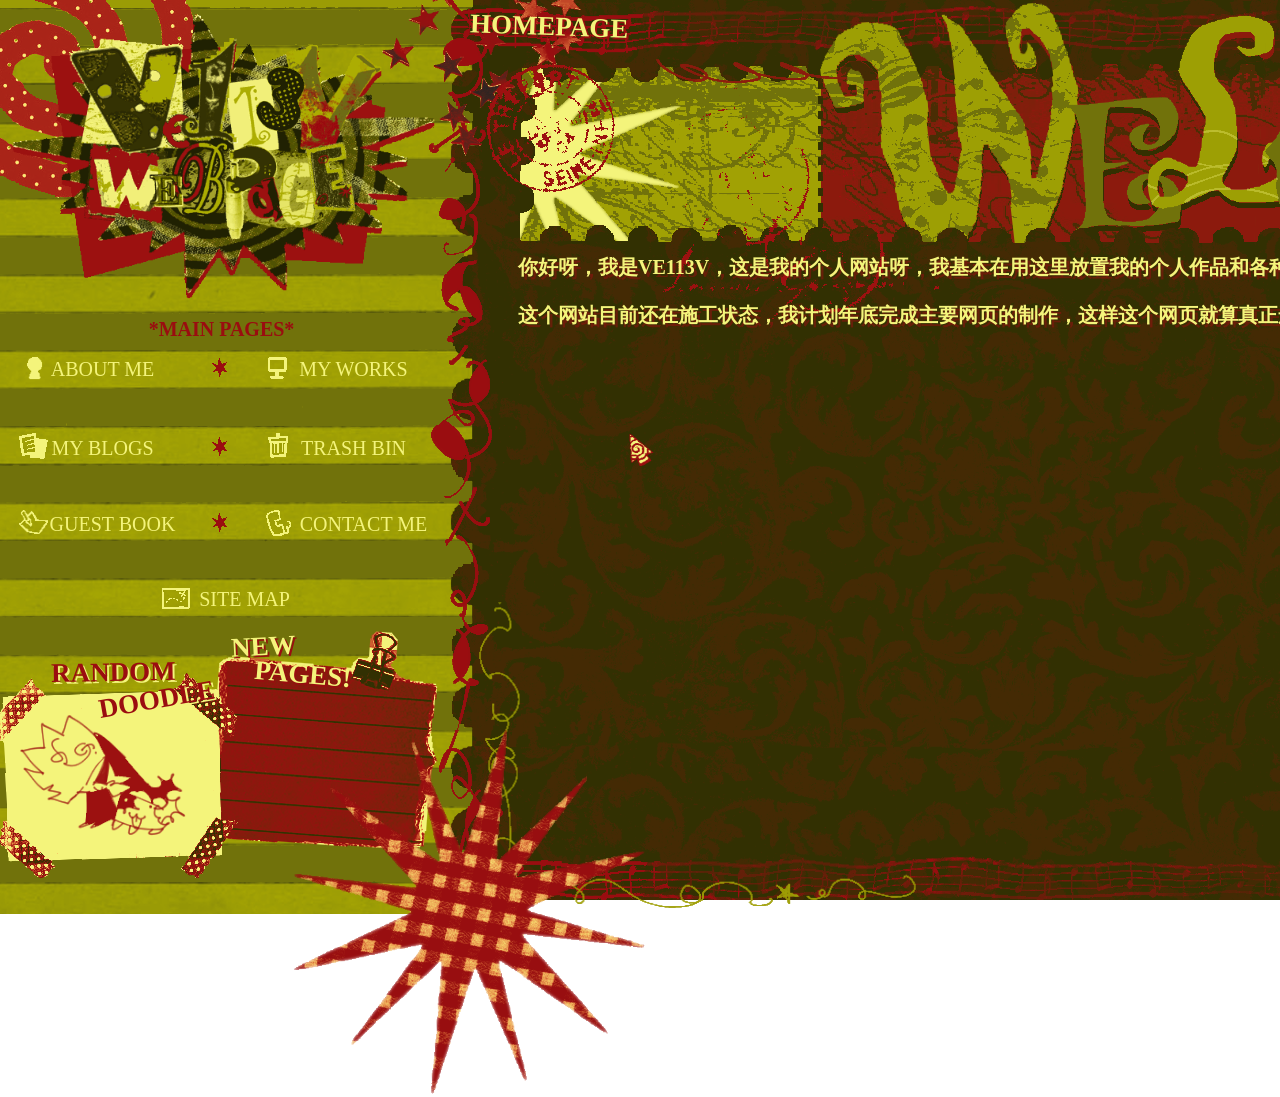
<file: index.html>
<!doctype html>
<html lang="en">
<head>
<meta charset="utf-8">
<title>homepage</title>
<link href="16.png" rel="icon" sizes="16x16" type="image/png">
<link href="ve113vwebpage.css" rel="stylesheet">
<link href="index.css" rel="stylesheet">
</head>
<body>
<div id="wb_Image1" style="position:absolute;left:0px;top:0px;width:503px;height:914px;z-index:0;">
<img src="images/lalala.png" id="Image1" alt=""></div>
<!-- 鼠标闪粉 -->
<div id="Html1" style="position:absolute;left:1937px;top:526px;width:75px;height:61px;z-index:1">
<!-- 鼠标 ★ 星光特效（变小消失版） -->
<script>
(function() {
  // 保持你原来的配色
  var colours = ["#F4F47B", "#9A0D10", "#B0B000"];
  var sparks = [];
  var isAnimating = false;
  var lastSpawn = 0;

  function spawn(x, y) {
    var el = document.createElement("span");
    el.innerText = "★";
    
    // 初始大小可以稍微大一点点，为了缩小过程更明显
    var size = 14 + Math.random() * 14; 
    
    el.style.cssText = 
      "position: fixed;" +
      "left: " + x + "px;" +
      "top: " + y + "px;" +
      "color: " + colours[Math.floor(Math.random() * colours.length)] + ";" +
      "font-size: " + size + "px;" +
      "pointer-events: none;" +
      "z-index: 99999;" +
      "user-select: none;" +
      "transform: translate(-50%, -50%);" +
      "will-change: transform;";
      
    document.body.appendChild(el);

    sparks.push({
      el: el,
      x: x,
      y: y,
      vx: (Math.random() - 0.5) * 3, 
      vy: Math.random() * 2 + 1,     
      life: 1,                       
      decay: 0.02 + Math.random() * 0.03, // 消散速度
      rot: 0,
      vrot: (Math.random() - 0.5) * 15    
    });

    if (!isAnimating) {
      isAnimating = true;
      requestAnimationFrame(update);
    }
  }

  function update() {
    for (var i = sparks.length - 1; i >= 0; i--) {
      var s = sparks[i];
      
      // 物理更新
      s.x += s.vx;
      s.y += s.vy;
      s.rot += s.vrot;
      s.life -= s.decay;

      // 生命值为 0 时移除
      if (s.life <= 0) {
        if (s.el.parentNode) s.el.parentNode.removeChild(s.el);
        sparks.splice(i, 1);
        continue;
      }

      s.el.style.left = s.x + "px";
      s.el.style.top = s.y + "px";
      // 注意：这里去掉了 opacity，只用 scale 变小，并保留旋转效果
      s.el.style.transform = "translate(-50%, -50%) scale(" + s.life + ") rotate(" + s.rot + "deg)";
    }

    if (sparks.length > 0) {
      requestAnimationFrame(update);
    } else {
      isAnimating = false;
    }
  }

  // 监听鼠标滑动
  document.addEventListener("mousemove", function(e) {
    var now = Date.now();
    if (now - lastSpawn < 30) return; // 节流
    lastSpawn = now;
    spawn(e.clientX, e.clientY);
  });
})();
</script></div>
<div id="wb_Image2" style="position:absolute;left:479px;top:8px;width:1431px;height:900px;z-index:2;">
<img src="images/thing.png" id="Image2" alt=""></div>
<div id="wb_Image3" style="position:absolute;left:0px;top:0px;width:443px;height:310px;z-index:3;">
<img src="images/logo.gif" id="Image3" alt=""></div>
<div id="wb_ThemeableButton1" style="position:absolute;left:2px;top:339px;width:201px;height:61px;z-index:4;">
<a class="ui-button ui-corner-all" id="ThemeableButton1" href="" style="width:100%;height:100%;">ABOUT ME</a></div>
<div id="wb_Image4" style="position:absolute;left:22px;top:357px;width:26px;height:23px;z-index:5;">
<img src="images/时间轴 10001.png" id="Image4" alt=""></div>
<div id="wb_ThemeableButton2" style="position:absolute;left:253px;top:339px;width:201px;height:61px;z-index:6;">
<a class="ui-button ui-corner-all" id="ThemeableButton2" href="" style="width:100%;height:100%;">MY WORKS</a></div>
<div id="wb_Image5" style="position:absolute;left:262px;top:354px;width:31px;height:27px;z-index:7;">
<img src="images/时间轴 10005.png" id="Image5" alt=""></div>
<div id="wb_Image6" style="position:absolute;left:204px;top:354px;width:31px;height:27px;z-index:8;">
<img src="images/7.png" id="Image6" alt=""></div>
<div id="wb_ThemeableButton3" style="position:absolute;left:2px;top:418px;width:201px;height:61px;z-index:9;">
<a class="ui-button ui-corner-all" id="ThemeableButton3" href="" style="width:100%;height:100%;">MY BLOGS</a></div>
<div id="wb_ThemeableButton4" style="position:absolute;left:253px;top:418px;width:201px;height:61px;z-index:10;">
<a class="ui-button ui-corner-all" id="ThemeableButton4" href="" style="width:100%;height:100%;">TRASH BIN</a></div>
<div id="wb_Image7" style="position:absolute;left:204px;top:433px;width:31px;height:27px;z-index:11;">
<img src="images/7.png" id="Image7" alt=""></div>
<div id="wb_Image8" style="position:absolute;left:19px;top:433px;width:29px;height:26px;z-index:12;">
<img src="images/8.png" id="Image8" alt=""></div>
<div id="wb_Image9" style="position:absolute;left:262px;top:433px;width:31px;height:27px;z-index:13;">
<img src="images/时间轴 10004.png" id="Image9" alt=""></div>
<div id="wb_ThemeableButton5" style="position:absolute;left:253px;top:494px;width:201px;height:61px;z-index:14;">
<a class="ui-button ui-corner-all" id="ThemeableButton5" href="" style="width:100%;height:100%;">  CONTACT ME</a></div>
<div id="wb_Image10" style="position:absolute;left:262px;top:509px;width:31px;height:27px;z-index:15;">
<img src="images/时间轴 10002.png" id="Image10" alt=""></div>
<div id="wb_Image11" style="position:absolute;left:204px;top:509px;width:31px;height:27px;z-index:16;">
<img src="images/7.png" id="Image11" alt=""></div>
<div id="wb_ThemeableButton6" style="position:absolute;left:2px;top:494px;width:201px;height:61px;z-index:17;">
<a class="ui-button ui-corner-all" id="ThemeableButton6" href="" style="width:100%;height:100%;">  GUEST BOOK</a></div>
<div id="wb_Image12" style="position:absolute;left:19px;top:509px;width:29px;height:25px;z-index:18;">
<img src="images/时间轴 10003.png" id="Image12" alt=""></div>
<div id="wb_ThemeableButton7" style="position:absolute;left:124px;top:569px;width:201px;height:61px;z-index:19;">
<a class="ui-button ui-corner-all" id="ThemeableButton7" href="" style="width:100%;height:100%;">    SITE MAP</a></div>
<div id="wb_Image13" style="position:absolute;left:160px;top:584px;width:31px;height:27px;z-index:20;">
<img src="images/时间轴 10006.png" id="Image13" alt=""></div>
<div id="wb_Image15" style="position:absolute;left:1536px;top:0px;width:382px;height:246px;z-index:21;">
<img src="images/插画10.gifphone.gif" id="Image15" alt=""></div>
<div id="wb_Image16" style="position:absolute;left:203px;top:630px;width:236px;height:221px;z-index:22;">
<img src="images/pin1.png" id="Image16" alt=""></div>
<div id="wb_Image17" style="position:absolute;left:0px;top:672px;width:238px;height:207px;z-index:23;">
<img src="images/pin2.png" id="Image17" alt=""></div>
<div id="wb_Image14" style="position:absolute;left:293px;top:730px;width:353px;height:363px;z-index:24;">
<img src="images/wa.png" id="Image14" alt=""></div>
<div id="wb_Heading1" style="position:absolute;left:137px;top:318px;width:169px;height:26px;z-index:25;">
<h1 id="Heading1">*MAIN PAGES*</h1></div>
<div id="wb_Image18" style="position:absolute;left:382px;top:0px;width:200px;height:156px;z-index:26;">
<img src="images/STAR.png" id="Image18" alt=""></div>
<div id="wb_Image19" style="position:absolute;left:1778px;top:758px;width:200px;height:156px;z-index:27;">
<img src="images/STAR.png" id="Image19" alt=""></div>
<div id="wb_Heading3" style="position:absolute;left:85px;top:683px;width:145px;height:42px;z-index:28;">
<h1 id="Heading3">DOODLE</h1></div>
<div id="wb_Heading2" style="position:absolute;left:41px;top:656px;width:145px;height:42px;z-index:29;">
<h1 id="Heading2">RANDOM</h1></div>
<div id="wb_Heading4" style="position:absolute;left:191px;top:630px;width:145px;height:42px;z-index:30;">
<h1 id="Heading4">NEW</h1></div>
<div id="wb_Heading5" style="position:absolute;left:230px;top:658px;width:145px;height:42px;z-index:31;">
<h1 id="Heading5">PAGES!</h1></div>
<div id="wb_Heading6" style="position:absolute;left:451px;top:10px;width:196px;height:42px;z-index:32;">
<h1 id="Heading6">HOMEPAGE</h1></div>

<!-- 鼠标 -->
<div id="Html3" style="position:absolute;left:1979px;top:611px;width:75px;height:61px;z-index:34">
<!-- 自定义图片鼠标指针 -->
<script>
(function() {
  // 防止重复插入
  if (document.getElementById('custom-image-cursor')) return;

  // ==========================================
  // ⚙️ 配置区：只需修改这里即可
  // ==========================================
  var imageUrl = 'images/cursor.png'; // 【必填】你的自定义鼠标图片路径 (支持png/gif/svg)
  var size = 32;                      // 图片显示大小 (px)
  
  // 偏移量：用来校准鼠标的“准心”。
  // 默认设置为图片中心对准鼠标位置 (-50%, -50%)。
  // 如果你的图片是箭头，想让箭头的左上角对准鼠标，请改成 translate(0, 0)。
  var offsetX = '-50%';
  var offsetY = '-50%';
  
  // 顺滑跟随：1 = 完全无延迟（最精准），0.2 = 有一定延迟感（更Q弹）。
  var followSpeed = 0.6; 
  // ==========================================

  // 1. 隐藏系统默认鼠标
  var style= document.createElement('style');
  style.innerHTML = `
    * { cursor: none !important; }
    #custom-image-cursor {
      position: fixed;
      top: 0;
      left: 0;
      width: ${size}px;
      height: ${size}px;
      pointer-events: none; /* 确保不阻挡点击 */
      z-index: 2147483647;  /* 保证在最顶层 */
      background-image: url('${imageUrl}');
      background-size: contain;
      background-repeat: no-repeat;
      background-position: center;
      transform-origin: center center;
      transition: transform 0.1s ease-out;
      will-change: transform, left, top;
    }
    /* 点击时的缩放反馈 */
    #custom-image-cursor.clicking {
      transform: translate(${offsetX}, ${offsetY}) scale(0.85);
    }
    /* 悬停在可点击按钮上时的放大反馈 */
    #custom-image-cursor.hovering {
      transform: translate(${offsetX}, ${offsetY}) scale(1.15);
    }
  `;
  document.head.appendChild(style);

  // 2. 创建自定义鼠标元素
  var cursor = document.createElement('div');
  cursor.id = 'custom-image-cursor';
  // 初始化基础偏移
  cursor.style.transform = `translate(${offsetX}, ${offsetY})`;
  document.body.appendChild(cursor);

  // 3. 鼠标位置追踪
  var mouseX = window.innerWidth / 2;
  var mouseY = window.innerHeight / 2;
  var cursorX = mouseX;
  var cursorY = mouseY;

  document.addEventListener('mousemove', function(e) {
    mouseX = e.clientX;
    mouseY = e.clientY;
  });

  // 4. 平滑跟随动画
  function render() {
    // 差值平滑计算
    cursorX += (mouseX - cursorX) * followSpeed;
    cursorY += (mouseY - cursorY) * followSpeed;

    cursor.style.left = cursorX + 'px';
    cursor.style.top = cursorY + 'px';

    requestAnimationFrame(render);
  }
  render();

  // 5. 交互反馈：鼠标按下 / 松开
  document.addEventListener('mousedown', function() {
    cursor.classList.add('clicking');
  });
  document.addEventListener('mouseup', function() {
    cursor.classList.remove('clicking');
  });

  // 6. 交互反馈：悬停在链接/按钮上
  document.addEventListener('mouseover', function(e) {
    var target = e.target;
    if (target.tagName === 'A' || target.tagName === 'BUTTON' || target.classList.contains('ui-button')) {
      cursor.classList.add('hovering');
    }
  });
  document.addEventListener('mouseout', function(e) {
    var target = e.target;
    if (target.tagName === 'A' || target.tagName === 'BUTTON' || target.classList.contains('ui-button')) {
      cursor.classList.remove('hovering');
    }
  });

})();
</script></div>



<!-- 随机图片 -->
<div id="Html7" style="position:absolute;left:20px;top:701px;width:186px;height:148px;z-index:38">

<div id="random-bg"></div>

<script>
  var imgs = [
    "images/thing0001.png",
    "images/thing0002.png",
    "images/thing0003.png",
    "images/thing0004.png",
    "images/thing0005.png"
  ];

  var bgDiv = document.getElementById('random-bg');

  // 随机抽取一张图作为背景
  bgDiv.style.backgroundImage = "url('" + imgs[Math.floor(Math.random() * imgs.length)] + "')";

  // 1. 悬停抖动
  bgDiv.addEventListener('mouseenter', function() {
    if (bgDiv.classList.contains('bounce')) return;
    bgDiv.classList.remove('shake');
    void bgDiv.offsetWidth; 
    bgDiv.classList.add('shake');
  });

  // 2. 点击 Q 弹跳跃
  bgDiv.addEventListener('click', function() {
    bgDiv.classList.remove('bounce', 'shake');
    void bgDiv.offsetWidth; 
    bgDiv.classList.add('bounce');
  });

  // 3. 动画结束后清理类名
  bgDiv.addEventListener('animationend', function(e) {
    if (e.animationName === 'shake-anim') {
      bgDiv.classList.remove('shake');
    }
    if (e.animationName === 'bounce-anim') {
      bgDiv.classList.remove('bounce');
    }
  });
</script></div>
<div id="wb_Image20" style="position:absolute;left:486px;top:3px;width:1408px;height:318px;z-index:39;">
<img src="images/stamp.png" id="Image20" alt=""></div>
<div id="wb_Heading7" style="position:absolute;left:518px;top:256px;width:1318px;height:142px;z-index:40;">
<h1 id="Heading7">你好呀，我是VE113V，这是我的个人网站呀，我基本在用这里放置我的个人作品和各种奇怪的东西，你也可以把这里当作我的主要活动网站呀 :><br><br>这个网站目前还在施工状态，我计划年底完成主要网页的制作，这样这个网页就算真正运作起来啦！</h1></div>
<!-- PIN -->
<div id="Html8" style="position:absolute;left:1557px;top:616px;width:181px;height:177px;z-index:41">

<!-- 拖拽部件结构 -->
<div id="pin-wrapper">
  <div id="my-drag-pin">
    
    <div id="pin-inner">
      <img id="pin-bg-img" class="pin-bg" src="images/movepin1.png" alt="pin">
      <div class="pin-text">
        <div>★做自我介绍网页</div>
        <div>★睡大觉</div>
        <div>★活着</div>
        <div>★保持活着</div>
      </div>
    </div>
    
  </div>
</div>

<script>
  (function() {
    if (window.__pinDragInitialized) return;
    window.__pinDragInitialized = true;

    var pin = document.getElementById('my-drag-pin');
    var pinInner = document.getElementById('pin-inner');
    var bgImg = document.getElementById('pin-bg-img');
    var isDragging = false;
    var startX, startY;
    
    // 物理摇摆变量
    var angle = 0;          
    var angularVel = 0;     
    var lastX = 0;          
    var targetAngle = 0;    
    
    // 物理参数
    var stiffness = 0.08;    // 弹簧硬度（稍微调软了一点，摇晃更明显）
    var damping = 0.82;      // 阻尼摩擦（越小停得越快）
    var maxAngle = 15;       // 最大倾斜角度
    
    function getPos(e) {
      if (e.touches && e.touches.length > 0) {
        return { x: e.touches[0].clientX, y: e.touches[0].clientY };
      }
      return { x: e.clientX, y: e.clientY };
    }

    function startDrag(e) {
      var pos = getPos(e);
      isDragging = true;
      lastX = pos.x; 

      var rect = pin.getBoundingClientRect();
      pin.style.position = 'fixed';
      pin.style.width = rect.width + 'px';
      pin.style.height = rect.height + 'px';
      pin.style.left = rect.left + 'px';
      pin.style.top = rect.top + 'px';

      startX = pos.x - rect.left;
      startY = pos.y - rect.top;

      bgImg.src = 'images/movepin2.png';
      pin.classList.add('dragging');
      
      // 启动物理渲染循环
      requestAnimationFrame(renderSwing);
      
      if (e.cancelable) e.preventDefault();
    }

    function doDrag(e) {
      if (!isDragging) return;
      var pos = getPos(e);

      // 计算瞬时拖动速度
      var vx = pos.x - lastX;
      lastX = pos.x;

      // 速度映射为目标倾斜角度
      targetAngle = vx * 0.8;
      
      if (targetAngle > maxAngle) targetAngle = maxAngle;
      if (targetAngle < -maxAngle) targetAngle = -maxAngle;

      // 边界限制
      var newLeft = pos.x - startX;
      var newTop = pos.y - startY;
      var winWidth = window.innerWidth;
      var winHeight = window.innerHeight;
      var pinWidth = pin.offsetWidth;
      var pinHeight = pin.offsetHeight;

      if (newLeft < 0) newLeft = 0;
      if (newLeft > winWidth - pinWidth) newLeft = winWidth - pinWidth;
      if (newTop < 0) newTop = 0;
      if (newTop > winHeight - pinHeight) newTop = winHeight - pinHeight;

      pin.style.left = newLeft + 'px';
      pin.style.top = newTop + 'px';

      if (e.cancelable) e.preventDefault();
    }

    function stopDrag() {
      if (!isDragging) return;
      isDragging = false;
      bgImg.src = 'images/movepin1.png';
      pin.classList.remove('dragging');
      targetAngle = 0; 
    }
    
    // 核心：物理弹簧渲染循环
    function renderSwing() {
      // 当完全静止且没有拖拽时，停止循环
      if (!isDragging && Math.abs(angle) < 0.05 && Math.abs(angularVel) < 0.05 && Math.abs(targetAngle) < 0.05) {
        angle = 0;
        pinInner.style.transform = `rotate(0deg)`;
        return;
      }

      // 【核心修复】：让目标角度每帧自动衰减。
      // 这样即使你鼠标按住不动（不触发 doDrag），纸张也会自动回正。
      targetAngle *= 0.85;

      // 弹簧物理公式
      angularVel += (targetAngle - angle) * stiffness;
      angularVel *= damping;
      angle += angularVel;

      pinInner.style.transform = `rotate(${angle}deg)`;

      requestAnimationFrame(renderSwing);
    }

    pin.addEventListener('mousedown', startDrag);
    document.addEventListener('mousemove', doDrag);
    document.addEventListener('mouseup', stopDrag);

    pin.addEventListener('touchstart', startDrag, { passive: false });
    document.addEventListener('touchmove', doDrag, { passive: false });
    document.addEventListener('touchend', stopDrag);
    document.addEventListener('touchcancel', stopDrag);
  })();
</script></div>
<div style="z-index:42">
<script>
var disabled_message = "";
document.oncontextmenu = function() 
{ 
   return false; 
}
document.onmousedown = function md(e) 
{ 
  try 
  { 
     if (event.button==2||event.button==3) 
     {
        if (disabled_message != '')
           alert(disabled_message);
        return false; 
     }
  }  
  catch (e) 
  { 
     if (e.which == 3) return false; 
  } 
}
</script>
</div>
<!-- 湍流背景动效脚本（完美无重影版） -->
<script>
(function() {
  if (document.getElementById('js-bg-wrapper')) return;

  // 1. 移除 body 原背景，避免干扰
  document.body.style.backgroundImage = 'none';
  document.body.style.backgroundColor = '#FFFFFF';

  // 2. 创建裁剪容器（保证只显示视口内部）
  var wrapper = document.createElement('div');
  wrapper.id = 'js-bg-wrapper';
  wrapper.style.cssText = 'position: fixed; top: 0; left: 0; right: 0; bottom: 0; z-index: -9999; pointer-events: none; overflow: hidden; background-color: #FFF;';

  // 3. 创建滤镜层（向四周外扩 100px 预留形变空间）
  var filterLayer = document.createElement('div');
  // 核心对齐：left:-100px，同时 background-position: 100px，使得图案坐标系与屏幕(0,0)完全重合
  filterLayer.style.cssText = 'position: absolute; left: -100px; top: -100px; width: calc(100% + 200px); height: calc(100% + 200px); ' +
    'background-image: url("images/BG.png"); background-repeat: repeat; background-position: 100px 100px; ' +
    'filter: url(#js-water-flow); -webkit-filter: url(#js-water-flow); will-change: filter;';

  wrapper.appendChild(filterLayer);

  // 4. 动态注入 SVG 滤镜
  var svgNS = "http://www.w3.org/2000/svg";
  var svg = document.createElementNS(svgNS, "svg");
  svg.style.cssText = 'position: absolute; width: 0; height: 0; pointer-events: none;';
  
  var defs = document.createElementNS(svgNS, "defs");
  var filter = document.createElementNS(svgNS, "filter");
  // 给滤镜留足计算区域
  filter.setAttribute("id", "js-water-flow");
  filter.setAttribute("x", "-20%");
  filter.setAttribute("y", "-20%");
  filter.setAttribute("width", "140%");
  filter.setAttribute("height", "140%");
  filter.setAttribute("color-interpolation-filters", "sRGB");

  // 生成湍流
  var turbulence = document.createElementNS(svgNS, "feTurbulence");
  turbulence.setAttribute("type", "fractalNoise");
  turbulence.setAttribute("baseFrequency", "0.008 0.012"); // 噪声频率
  turbulence.setAttribute("numOctaves", "2");
  turbulence.setAttribute("seed", "5");
  turbulence.setAttribute("result", "noise");

  var anim1 = document.createElementNS(svgNS, "animate");
  anim1.setAttribute("attributeName", "baseFrequency");
  anim1.setAttribute("dur", "25s");
  anim1.setAttribute("values", "0.008 0.012;0.014 0.008;0.008 0.012");
  anim1.setAttribute("repeatCount", "indefinite");
  turbulence.appendChild(anim1);

  // 施加位移
  var displacement = document.createElementNS(svgNS, "feDisplacementMap");
  displacement.setAttribute("in", "SourceGraphic");
  displacement.setAttribute("in2", "noise");
  displacement.setAttribute("scale", "24"); // 扭曲幅度
  displacement.setAttribute("xChannelSelector", "R");
  displacement.setAttribute("yChannelSelector", "G");
  displacement.setAttribute("result", "displaced");

  var anim2 = document.createElementNS(svgNS, "animate");
  anim2.setAttribute("attributeName", "scale");
  anim2.setAttribute("dur", "18s");
  anim2.setAttribute("values", "16;30;16");
  anim2.setAttribute("repeatCount", "indefinite");
  displacement.appendChild(anim2);

  filter.appendChild(turbulence);
  filter.appendChild(displacement);
  defs.appendChild(filter);
  svg.appendChild(defs);

  // 5. 插入 DOM
  document.body.insertBefore(wrapper, document.body.firstChild);
  document.body.insertBefore(svg, document.body.firstChild);
})();
</script><!-- 禁止图片拖动脚本 -->
<script>
  // 监听全局的 dragstart 事件（也就是开始拖动的瞬间）
  document.addEventListener('dragstart', function(e) {
    // 如果被拖动的元素是图片，就阻止它的默认拖动行为
    if (e.target.tagName === 'IMG') {
      e.preventDefault();
    }
  });
</script><!-- 终极防选中/防拖拽脚本 -->
<script>
  document.addEventListener('selectstart', function(e) {
    // 如果选中的是输入框或文本域，放行；其他一律拦截
    if (e.target.tagName !== 'INPUT' && e.target.tagName !== 'TEXTAREA') {
      e.preventDefault();
    }
  });

  document.addEventListener('dragstart', function(e) {
    // 拦截所有图片和文字的拖拽
    e.preventDefault();
  });
  
  // 针对部分浏览器的双击选中拦截
  document.addEventListener('mousedown', function(e) {
    if (e.detail > 1) { // 双击及以上
      if (e.target.tagName !== 'INPUT' && e.target.tagName !== 'TEXTAREA') {
        e.preventDefault();
      }
    }
  });
</script></body>
</html>
</file>
<file: ve113vwebpage.css>
@keyframes transform-rotate
{
   0% { transform: rotate(0deg) ;  }
   100% { transform: rotate(359deg) ;  }
}
h1, .h1
{
   font-family: Arial;
   font-weight: bold;
   font-size: 32px;
   text-decoration: none;
   color: #000000;
   --color: #000000;
   background-color: transparent;
   margin: 0 0 0 0;
   padding: 0 0 0 0;
   display: inline-block;
}
h2, .h2
{
   font-family: Arial;
   font-weight: bold;
   font-size: 27px;
   text-decoration: none;
   color: #000000;
   --color: #000000;
   background-color: transparent;
   margin: 0 0 0 0;
   padding: 0 0 0 0;
   display: inline-block;
}
h3, .h3
{
   font-family: Arial;
   font-weight: bold;
   font-size: 24px;
   text-decoration: none;
   color: #000000;
   --color: #000000;
   background-color: transparent;
   margin: 0 0 0 0;
   padding: 0 0 0 0;
   display: inline-block;
}
h4, .h4
{
   font-family: Arial;
   font-weight: bold;
   font-size: 21px;
   font-style: italic;
   text-decoration: none;
   color: #000000;
   --color: #000000;
   background-color: transparent;
   margin: 0 0 0 0;
   padding: 0 0 0 0;
   display: inline-block;
}
h5, .h5
{
   font-family: Arial;
   font-weight: bold;
   font-size: 19px;
   text-decoration: none;
   color: #000000;
   --color: #000000;
   background-color: transparent;
   margin: 0 0 0 0;
   padding: 0 0 0 0;
   display: inline-block;
}
h6, .h6
{
   font-family: Arial;
   font-weight: bold;
   font-size: 16px;
   text-decoration: none;
   color: #000000;
   --color: #000000;
   background-color: transparent;
   margin: 0 0 0 0;
   padding: 0 0 0 0;
   display: inline-block;
}
.CustomStyle
{
   font-family: "Courier New";
   font-weight: bold;
   font-size: 16px;
   text-decoration: none;
   color: #2E74B5;
   --color: #2E74B5;
   background-color: transparent;
}
</file>
<file: index.css>
body
{
   background-color: #FFFFFF;
   background-image: url('images/BG.png');
   background-attachment: fixed;
   background-position: left top;
   background-repeat: repeat;
   color: #000000;
   font-family: Arial;
   font-weight: normal;
   font-size: 16px;
   line-height: 1.1875;
   margin: 0;
   padding: 0;
   overflow-x: hidden;
   overflow-y: hidden;
}
#wb_Image1
{
   vertical-align: top;
}
#Image1
{
   border: 0px solid #000000;
   border-radius: 0px;
   box-sizing: border-box;
   padding: 0;
   margin: 0;
   left: 0;
   top: 0;
   width: 100%;
   height: 100%;
}
#wb_Image2
{
   vertical-align: top;
}
#Image2
{
   border: 0px solid #000000;
   border-radius: 0px;
   box-sizing: border-box;
   padding: 0;
   margin: 0;
   left: 0;
   top: 0;
   width: 100%;
   height: 100%;
}
#wb_Image3
{
   vertical-align: top;
}
#Image3
{
   border: 0px solid #000000;
   border-radius: 0px;
   box-sizing: border-box;
   padding: 0;
   margin: 0;
   left: 0;
   top: 0;
   width: 100%;
   height: 100%;
}
#ThemeableButton1
{
   font-family: Jokerman;
   font-weight: normal;
   font-size: 20px;
   font-style: normal;
   display: inline-block;
   position: relative;
   vertical-align: middle;
   user-select: none;
   overflow: visible;
   text-decoration: none;
   cursor: pointer;
}
#wb_ThemeableButton1
{
   border-radius: 0px;
   margin: 0;
   vertical-align: top;
}
#ThemeableButton1
{
   box-sizing: border-box;
   padding: 0;
   text-align: center;
}
#wb_ThemeableButton1 .ui-button
{
   display: flex;
   align-items: center;
   margin: 0;
   justify-content: center;
}
#ThemeableButton1
{
   color: inherit;
}
#wb_ThemeableButton1 .ui-corner-all, #wb_ThemeableButton1 .ui-corner-left
{
   border-bottom-left-radius: 0px;
   border-top-left-radius: 0px;
}
#wb_ThemeableButton1 .ui-corner-all, #wb_ThemeableButton1 .ui-corner-right
{
   border-bottom-right-radius: 0px;
   border-top-right-radius: 0px;
}
#wb_ThemeableButton1 .ui-button
{
   background-color: transparent;
   background-image: none;
   border: 0px solid #C5C5C5;
   color: #F4F47B;
}
#wb_ThemeableButton1 .ui-state-hover, #wb_ThemeableButton1 .ui-button:hover
{
   border-color: #CCCCCC;
   background-color: transparent;
   background-image: url('images/HOVER.gif');
   background-repeat: no-repeat;
   background-position: center top;
   color: #F4F47B;
}
#wb_ThemeableButton1 .ui-button:disabled
{
   opacity: .5;
   pointer-events: none;
}
#wb_ThemeableButton1 .ui-state-active, #wb_ThemeableButton1 .ui-button:active
{
   border-color: #2E6DA4;
   background-color: transparent;
   background-image: url('images/hover.png');
   background-repeat: no-repeat;
   background-position: center top;
   color: #F4F47B;
}
#wb_Image4
{
   vertical-align: top;
}
#Image4
{
   border: 0px solid #000000;
   border-radius: 0px;
   box-sizing: border-box;
   padding: 0;
   margin: 0;
   left: 0;
   top: 0;
   width: 100%;
   height: 100%;
}
#ThemeableButton2
{
   font-family: Jokerman;
   font-weight: normal;
   font-size: 20px;
   font-style: normal;
   display: inline-block;
   position: relative;
   vertical-align: middle;
   user-select: none;
   overflow: visible;
   text-decoration: none;
   cursor: pointer;
}
#wb_ThemeableButton2
{
   border-radius: 0px;
   margin: 0;
   vertical-align: top;
}
#ThemeableButton2
{
   box-sizing: border-box;
   padding: 0;
   text-align: center;
}
#wb_ThemeableButton2 .ui-button
{
   display: flex;
   align-items: center;
   margin: 0;
   justify-content: center;
}
#ThemeableButton2
{
   color: inherit;
}
#wb_ThemeableButton2 .ui-corner-all, #wb_ThemeableButton2 .ui-corner-left
{
   border-bottom-left-radius: 0px;
   border-top-left-radius: 0px;
}
#wb_ThemeableButton2 .ui-corner-all, #wb_ThemeableButton2 .ui-corner-right
{
   border-bottom-right-radius: 0px;
   border-top-right-radius: 0px;
}
#wb_ThemeableButton2 .ui-button
{
   background-color: transparent;
   background-image: none;
   border: 0px solid #C5C5C5;
   color: #F4F47B;
}
#wb_ThemeableButton2 .ui-state-hover, #wb_ThemeableButton2 .ui-button:hover
{
   border-color: #CCCCCC;
   background-color: transparent;
   background-image: url('images/HOVER.gif');
   background-repeat: no-repeat;
   background-position: center top;
   color: #F4F47B;
}
#wb_ThemeableButton2 .ui-button:disabled
{
   opacity: .5;
   pointer-events: none;
}
#wb_ThemeableButton2 .ui-state-active, #wb_ThemeableButton2 .ui-button:active
{
   border-color: #2E6DA4;
   background-color: transparent;
   background-image: url('images/hover.png');
   background-repeat: no-repeat;
   background-position: center top;
   color: #F4F47B;
}
#wb_Image5
{
   vertical-align: top;
}
#Image5
{
   border: 0px solid #000000;
   border-radius: 0px;
   box-sizing: border-box;
   padding: 0;
   margin: 0;
   left: 0;
   top: 0;
   width: 100%;
   height: 100%;
}
#wb_Image6
{
   vertical-align: top;
}
#Image6
{
   border: 0px solid #000000;
   border-radius: 0px;
   box-sizing: border-box;
   padding: 0;
   margin: 0;
   left: 0;
   top: 0;
   width: 100%;
   height: 100%;
}
#ThemeableButton3
{
   font-family: Jokerman;
   font-weight: normal;
   font-size: 20px;
   font-style: normal;
   display: inline-block;
   position: relative;
   vertical-align: middle;
   user-select: none;
   overflow: visible;
   text-decoration: none;
   cursor: pointer;
}
#wb_ThemeableButton3
{
   border-radius: 0px;
   margin: 0;
   vertical-align: top;
}
#ThemeableButton3
{
   box-sizing: border-box;
   padding: 0;
   text-align: center;
}
#wb_ThemeableButton3 .ui-button
{
   display: flex;
   align-items: center;
   margin: 0;
   justify-content: center;
}
#ThemeableButton3
{
   color: inherit;
}
#wb_ThemeableButton3 .ui-corner-all, #wb_ThemeableButton3 .ui-corner-left
{
   border-bottom-left-radius: 0px;
   border-top-left-radius: 0px;
}
#wb_ThemeableButton3 .ui-corner-all, #wb_ThemeableButton3 .ui-corner-right
{
   border-bottom-right-radius: 0px;
   border-top-right-radius: 0px;
}
#wb_ThemeableButton3 .ui-button
{
   background-color: transparent;
   background-image: none;
   border: 0px solid #C5C5C5;
   color: #F4F47B;
}
#wb_ThemeableButton3 .ui-state-hover, #wb_ThemeableButton3 .ui-button:hover
{
   border-color: #CCCCCC;
   background-color: transparent;
   background-image: url('images/HOVER.gif');
   background-repeat: no-repeat;
   background-position: center top;
   color: #F4F47B;
}
#wb_ThemeableButton3 .ui-button:disabled
{
   opacity: .5;
   pointer-events: none;
}
#wb_ThemeableButton3 .ui-state-active, #wb_ThemeableButton3 .ui-button:active
{
   border-color: #2E6DA4;
   background-color: transparent;
   background-image: url('images/hover.png');
   background-repeat: no-repeat;
   background-position: center top;
   color: #F4F47B;
}
#ThemeableButton4
{
   font-family: Jokerman;
   font-weight: normal;
   font-size: 20px;
   font-style: normal;
   display: inline-block;
   position: relative;
   vertical-align: middle;
   user-select: none;
   overflow: visible;
   text-decoration: none;
   cursor: pointer;
}
#wb_ThemeableButton4
{
   border-radius: 0px;
   margin: 0;
   vertical-align: top;
}
#ThemeableButton4
{
   box-sizing: border-box;
   padding: 0;
   text-align: center;
}
#wb_ThemeableButton4 .ui-button
{
   display: flex;
   align-items: center;
   margin: 0;
   justify-content: center;
}
#ThemeableButton4
{
   color: inherit;
}
#wb_ThemeableButton4 .ui-corner-all, #wb_ThemeableButton4 .ui-corner-left
{
   border-bottom-left-radius: 0px;
   border-top-left-radius: 0px;
}
#wb_ThemeableButton4 .ui-corner-all, #wb_ThemeableButton4 .ui-corner-right
{
   border-bottom-right-radius: 0px;
   border-top-right-radius: 0px;
}
#wb_ThemeableButton4 .ui-button
{
   background-color: transparent;
   background-image: none;
   border: 0px solid #C5C5C5;
   color: #F4F47B;
}
#wb_ThemeableButton4 .ui-state-hover, #wb_ThemeableButton4 .ui-button:hover
{
   border-color: #CCCCCC;
   background-color: transparent;
   background-image: url('images/HOVER.gif');
   background-repeat: no-repeat;
   background-position: center top;
   color: #F4F47B;
}
#wb_ThemeableButton4 .ui-button:disabled
{
   opacity: .5;
   pointer-events: none;
}
#wb_ThemeableButton4 .ui-state-active, #wb_ThemeableButton4 .ui-button:active
{
   border-color: #2E6DA4;
   background-color: transparent;
   background-image: url('images/hover.png');
   background-repeat: no-repeat;
   background-position: center top;
   color: #F4F47B;
}
#wb_Image7
{
   vertical-align: top;
}
#Image7
{
   border: 0px solid #000000;
   border-radius: 0px;
   box-sizing: border-box;
   padding: 0;
   margin: 0;
   left: 0;
   top: 0;
   width: 100%;
   height: 100%;
}
#wb_Image8
{
   vertical-align: top;
}
#Image8
{
   border: 0px solid #000000;
   border-radius: 0px;
   box-sizing: border-box;
   padding: 0;
   margin: 0;
   left: 0;
   top: 0;
   width: 100%;
   height: 100%;
}
#wb_Image9
{
   vertical-align: top;
}
#Image9
{
   border: 0px solid #000000;
   border-radius: 0px;
   box-sizing: border-box;
   padding: 0;
   margin: 0;
   left: 0;
   top: 0;
   width: 100%;
   height: 100%;
}
#ThemeableButton5
{
   font-family: Jokerman;
   font-weight: normal;
   font-size: 20px;
   font-style: normal;
   display: inline-block;
   position: relative;
   vertical-align: middle;
   user-select: none;
   overflow: visible;
   text-decoration: none;
   cursor: pointer;
}
#wb_ThemeableButton5
{
   border-radius: 0px;
   margin: 0;
   vertical-align: top;
}
#ThemeableButton5
{
   box-sizing: border-box;
   padding: 0;
   text-align: center;
}
#wb_ThemeableButton5 .ui-button
{
   display: flex;
   align-items: center;
   margin: 0;
   justify-content: center;
}
#ThemeableButton5
{
   color: inherit;
}
#wb_ThemeableButton5 .ui-corner-all, #wb_ThemeableButton5 .ui-corner-left
{
   border-bottom-left-radius: 0px;
   border-top-left-radius: 0px;
}
#wb_ThemeableButton5 .ui-corner-all, #wb_ThemeableButton5 .ui-corner-right
{
   border-bottom-right-radius: 0px;
   border-top-right-radius: 0px;
}
#wb_ThemeableButton5 .ui-button
{
   background-color: transparent;
   background-image: none;
   border: 0px solid #C5C5C5;
   color: #F4F47B;
}
#wb_ThemeableButton5 .ui-state-hover, #wb_ThemeableButton5 .ui-button:hover
{
   border-color: #CCCCCC;
   background-color: transparent;
   background-image: url('images/HOVER.gif');
   background-repeat: no-repeat;
   background-position: center top;
   color: #F4F47B;
}
#wb_ThemeableButton5 .ui-button:disabled
{
   opacity: .5;
   pointer-events: none;
}
#wb_ThemeableButton5 .ui-state-active, #wb_ThemeableButton5 .ui-button:active
{
   border-color: #2E6DA4;
   background-color: transparent;
   background-image: url('images/hover.png');
   background-repeat: no-repeat;
   background-position: center top;
   color: #F4F47B;
}
#wb_Image10
{
   vertical-align: top;
}
#Image10
{
   border: 0px solid #000000;
   border-radius: 0px;
   box-sizing: border-box;
   padding: 0;
   margin: 0;
   left: 0;
   top: 0;
   width: 100%;
   height: 100%;
}
#wb_Image11
{
   vertical-align: top;
}
#Image11
{
   border: 0px solid #000000;
   border-radius: 0px;
   box-sizing: border-box;
   padding: 0;
   margin: 0;
   left: 0;
   top: 0;
   width: 100%;
   height: 100%;
}
#ThemeableButton6
{
   font-family: Jokerman;
   font-weight: normal;
   font-size: 20px;
   font-style: normal;
   display: inline-block;
   position: relative;
   vertical-align: middle;
   user-select: none;
   overflow: visible;
   text-decoration: none;
   cursor: pointer;
}
#wb_ThemeableButton6
{
   border-radius: 0px;
   margin: 0;
   vertical-align: top;
}
#ThemeableButton6
{
   box-sizing: border-box;
   padding: 0;
   text-align: center;
}
#wb_ThemeableButton6 .ui-button
{
   display: flex;
   align-items: center;
   margin: 0;
   justify-content: center;
}
#ThemeableButton6
{
   color: inherit;
}
#wb_ThemeableButton6 .ui-corner-all, #wb_ThemeableButton6 .ui-corner-left
{
   border-bottom-left-radius: 0px;
   border-top-left-radius: 0px;
}
#wb_ThemeableButton6 .ui-corner-all, #wb_ThemeableButton6 .ui-corner-right
{
   border-bottom-right-radius: 0px;
   border-top-right-radius: 0px;
}
#wb_ThemeableButton6 .ui-button
{
   background-color: transparent;
   background-image: none;
   border: 0px solid #C5C5C5;
   color: #F4F47B;
}
#wb_ThemeableButton6 .ui-state-hover, #wb_ThemeableButton6 .ui-button:hover
{
   border-color: #CCCCCC;
   background-color: transparent;
   background-image: url('images/HOVER.gif');
   background-repeat: no-repeat;
   background-position: center top;
   color: #F4F47B;
}
#wb_ThemeableButton6 .ui-button:disabled
{
   opacity: .5;
   pointer-events: none;
}
#wb_ThemeableButton6 .ui-state-active, #wb_ThemeableButton6 .ui-button:active
{
   border-color: #2E6DA4;
   background-color: transparent;
   background-image: url('images/hover.png');
   background-repeat: no-repeat;
   background-position: center top;
   color: #F4F47B;
}
#wb_Image12
{
   vertical-align: top;
}
#Image12
{
   border: 0px solid #000000;
   border-radius: 0px;
   box-sizing: border-box;
   padding: 0;
   margin: 0;
   left: 0;
   top: 0;
   width: 100%;
   height: 100%;
}
#ThemeableButton7
{
   font-family: Jokerman;
   font-weight: normal;
   font-size: 20px;
   font-style: normal;
   display: inline-block;
   position: relative;
   vertical-align: middle;
   user-select: none;
   overflow: visible;
   text-decoration: none;
   cursor: pointer;
}
#wb_ThemeableButton7
{
   border-radius: 0px;
   margin: 0;
   vertical-align: top;
}
#ThemeableButton7
{
   box-sizing: border-box;
   padding: 0;
   text-align: center;
}
#wb_ThemeableButton7 .ui-button
{
   display: flex;
   align-items: center;
   margin: 0;
   justify-content: center;
}
#ThemeableButton7
{
   color: inherit;
}
#wb_ThemeableButton7 .ui-corner-all, #wb_ThemeableButton7 .ui-corner-left
{
   border-bottom-left-radius: 0px;
   border-top-left-radius: 0px;
}
#wb_ThemeableButton7 .ui-corner-all, #wb_ThemeableButton7 .ui-corner-right
{
   border-bottom-right-radius: 0px;
   border-top-right-radius: 0px;
}
#wb_ThemeableButton7 .ui-button
{
   background-color: transparent;
   background-image: none;
   border: 0px solid #C5C5C5;
   color: #F4F47B;
}
#wb_ThemeableButton7 .ui-state-hover, #wb_ThemeableButton7 .ui-button:hover
{
   border-color: #CCCCCC;
   background-color: transparent;
   background-image: url('images/HOVER.gif');
   background-repeat: no-repeat;
   background-position: center top;
   color: #F4F47B;
}
#wb_ThemeableButton7 .ui-button:disabled
{
   opacity: .5;
   pointer-events: none;
}
#wb_ThemeableButton7 .ui-state-active, #wb_ThemeableButton7 .ui-button:active
{
   border-color: #2E6DA4;
   background-color: transparent;
   background-image: url('images/hover.png');
   background-repeat: no-repeat;
   background-position: center top;
   color: #F4F47B;
}
#wb_Image13
{
   vertical-align: top;
}
#Image13
{
   border: 0px solid #000000;
   border-radius: 0px;
   box-sizing: border-box;
   padding: 0;
   margin: 0;
   left: 0;
   top: 0;
   width: 100%;
   height: 100%;
}
#wb_Image15
{
   vertical-align: top;
}
#Image15
{
   border: 0px solid #000000;
   border-radius: 0px;
   box-sizing: border-box;
   padding: 0;
   margin: 0;
   left: 0;
   top: 0;
   width: 100%;
   height: 100%;
}
#wb_Image16
{
   vertical-align: top;
}
#Image16
{
   border: 0px solid #000000;
   border-radius: 0px;
   box-sizing: border-box;
   padding: 0;
   margin: 0;
   left: 0;
   top: 0;
   width: 100%;
   height: 100%;
}
#wb_Image17
{
   vertical-align: top;
}
#Image17
{
   border: 0px solid #000000;
   border-radius: 0px;
   box-sizing: border-box;
   padding: 0;
   margin: 0;
   left: 0;
   top: 0;
   width: 100%;
   height: 100%;
}
#wb_Image14
{
   vertical-align: top;
}
#Image14
{
   border: 0px solid #000000;
   border-radius: 0px;
   box-sizing: border-box;
   padding: 0;
   animation: transform-rotate 45000ms linear 0ms infinite normal both;
   margin: 0;
   left: 0;
   top: 0;
   width: 100%;
   height: 100%;
}
#wb_Heading1
{
   background-color: transparent;
   background-image: none;
   border: 0px solid #9A0D10;
   border-radius: 0px;
   margin: 0;
   padding: 0;
   text-align: center;
}
#Heading1
{
   color: #9A0D10;
   font-family: Jokerman;
   font-weight: bold;
   font-style: normal;
   font-size: 20px;
   margin: 0;
   text-align: center;
   text-transform: none;
}
#wb_Image18
{
   vertical-align: top;
}
#Image18
{
   border: 0px solid #000000;
   border-radius: 0px;
   box-sizing: border-box;
   padding: 0;
   margin: 0;
   left: 0;
   top: 0;
   width: 100%;
   height: 100%;
}
#wb_Image19
{
   vertical-align: top;
}
#Image19
{
   border: 0px solid #000000;
   border-radius: 0px;
   box-sizing: border-box;
   padding: 0;
   transform: rotate(180deg);
   transform-origin: 50% 50%;
   left: 0;
   top: 0;
   width: 100%;
   height: 100%;
}
#wb_Heading3
{
   background-color: transparent;
   background-image: none;
   border-top-width: 0px;
   border-right-width: 0px;
   border-bottom-width: 0px;
   border-left-width: 0px;
   border-top-style: solid;
   border-right-style: solid;
   border-bottom-style: solid;
   border-left-style: solid;
   border-top-color: #000000;
   border-right-color: #000000;
   border-bottom-color: #000000;
   border-left-color: #000000;
   margin: 0;
   padding: 0;
   text-align: center;
   transform: rotate(350deg);
}
#Heading3
{
   color: #9A0D10;
   font-family: Jokerman;
   font-weight: bold;
   font-style: normal;
   font-size: 27px;
   margin: 0;
   text-align: center;
   text-transform: none;
   text-shadow: 2px 2px 0px rgba(244,244,123,1.00);
}
#wb_Heading2
{
   background-color: transparent;
   background-image: none;
   border: 0px solid #9A0D10;
   border-radius: 0px;
   margin: 0;
   padding: 0;
   text-align: center;
   transform: rotate(359deg);
}
#Heading2
{
   color: #9A0D10;
   font-family: Jokerman;
   font-weight: bold;
   font-style: normal;
   font-size: 27px;
   margin: 0;
   text-align: center;
   text-transform: none;
   text-shadow: 2px 2px 0px rgba(244,244,123,1.00);
}
#wb_Heading4
{
   background-color: transparent;
   background-image: none;
   border: 0px solid #F4F47B;
   border-radius: 0px;
   margin: 0;
   padding: 0;
   text-align: center;
   transform: rotate(357deg);
}
#Heading4
{
   color: #F4F47B;
   font-family: Jokerman;
   font-weight: bold;
   font-style: normal;
   font-size: 27px;
   margin: 0;
   text-align: center;
   text-transform: none;
   text-shadow: 2px 2px 0px rgba(154,13,16,1.00);
}
#wb_Heading5
{
   background-color: transparent;
   background-image: none;
   border: 0px solid #F4F47B;
   border-radius: 0px;
   margin: 0;
   padding: 0;
   text-align: center;
   transform: rotate(5deg);
}
#Heading5
{
   color: #F4F47B;
   font-family: Jokerman;
   font-weight: bold;
   font-style: normal;
   font-size: 27px;
   margin: 0;
   text-align: center;
   text-transform: none;
   text-shadow: 2px 2px 0px rgba(154,13,16,1.00);
}
#wb_Heading6
{
   background-color: transparent;
   background-image: none;
   border: 0px solid #9A0D10;
   border-radius: 0px;
   margin: 0;
   padding: 0;
   text-align: center;
   transform: rotate(2deg);
}
#Heading6
{
   color: #F4F47B;
   font-family: Jokerman;
   font-weight: bold;
   font-style: normal;
   font-size: 27px;
   margin: 0;
   text-align: center;
   text-transform: none;
   text-shadow: 2px 2px 0px rgba(154,13,16,1.00);
}
/* =========================================
   全站强制禁止选中（终极版）
   ========================================= */
html, body, * {
  -webkit-user-select: none !important;
  -moz-user-select: none !important;
  -ms-user-select: none !important;
  user-select: none !important;
  -webkit-tap-highlight-color: transparent !important;
}

/* 注意：如果你有输入框，必须允许它们被选中，否则无法打字 */
input, textarea {
  -webkit-user-select: text !important;
  -moz-user-select: text !important;
  -ms-user-select: text !important;
  user-select: text !important;
}
#wb_Image20
{
   vertical-align: top;
}
#Image20
{
   border: 0px solid #000000;
   border-radius: 0px;
   box-sizing: border-box;
   padding: 0;
   margin: 0;
   left: 0;
   top: 0;
   width: 100%;
   height: 100%;
}
#wb_Heading7
{
   background-color: transparent;
   background-image: none;
   border: 0px solid #000000;
   border-radius: 0px;
   margin: 0;
   padding: 0;
   text-align: left;
}
#Heading7
{
   color: #F4F47B;
   font-family: "Uranus Pixel 11Px";
   font-weight: bold;
   font-style: normal;
   font-size: 20px;
   margin: 0;
   text-align: left;
   text-transform: none;
   text-shadow: 3px 3px 0px rgba(154,13,16,0.50);
}
  /* 基础样式 */
  #random-bg {
    width: 100%;
    height: 100%;
    background-size: contain;
    background-position: center;
    background-repeat: no-repeat;
    margin: 0;
    padding: 0;
    cursor: pointer;
    /* 默认悬停抖动的中心点居中 */
    transform-origin: center center;
  }

  /* 1. 悬停抖动动画 */
  @keyframes shake-anim {
    0% { transform: translate(0, 0) rotate(0deg); }
    20% { transform: translate(-3px, 0) rotate(-3deg); }
    40% { transform: translate(3px, 0) rotate(3deg); }
    60% { transform: translate(-3px, 0) rotate(-3deg); }
    80% { transform: translate(3px, 0) rotate(3deg); }
    100% { transform: translate(0, 0) rotate(0deg); }
  }
  
  #random-bg.shake {
    animation: shake-anim 0.4s ease-in-out;
  }

  /* ==========================================
     2. 点击 Q 弹跳跃动画 (底部贴地版)
     ========================================== */
  @keyframes bounce-anim {
    0%   { transform: translateY(0) scale(1, 1); }
    25%  { transform: translateY(-30px) scale(0.9, 1.1); }   /* 起跳：整体上移，拉长变瘦 */
    45%  { transform: translateY(0) scale(1.15, 0.85); }     /* 落地：底边贴地，压扁变宽 */
    65%  { transform: translateY(-15px) scale(0.95, 1.05); } /* 小弹起：惯性回弹 */
    85%  { transform: translateY(0) scale(1.05, 0.95); }     /* 小落地：轻压一下 */
    100% { transform: translateY(0) scale(1, 1); }           /* 恢复原状 */
  }

  #random-bg.bounce {
    /* 【核心修改】强制把动画中心点固定在底部中间 */
    transform-origin: bottom center !important; 
    animation: bounce-anim 0.7s cubic-bezier(0.28, 0.84, 0.42, 1);
  }
  #pin-wrapper {
    width: 100%;
    height: 100%;
    position: relative;
    display: flex;
    justify-content: center;
    align-items: center;
  }

  #my-drag-pin {
    position: absolute;
    width: 250px; 
    height: 300px; 
    
    cursor: grab;
    z-index: 99999;
    user-select: none;
    -webkit-user-select: none;
  }

  #pin-inner {
    width: 100%;
    height: 100%;
    position: relative;
    transform-origin: 50% 25px; 
    will-change: transform; /* 开启硬件加速 */
  }

  #my-drag-pin img.pin-bg {
    width: 100%;
    height: 100%;
    display: block;
    pointer-events: none;
  }

  #my-drag-pin.dragging {
    position: fixed; 
    cursor: grabbing;
    filter: drop-shadow(3px 3px 0px rgb(139, 27, 13));
  }

  .pin-text {
    position: absolute;
    top: 87px; 
    left: 45px; 
    right: 20px;
    
    font-family: 'Uranus Pixel 11Px', monospace; 
    color: rgb(139, 27, 13); 
    font-size: 22px; 
    line-height: 50px; 
    text-align: left; 
    pointer-events: none;
  }

  .pin-text div {
    display: block;
  }
</file>
